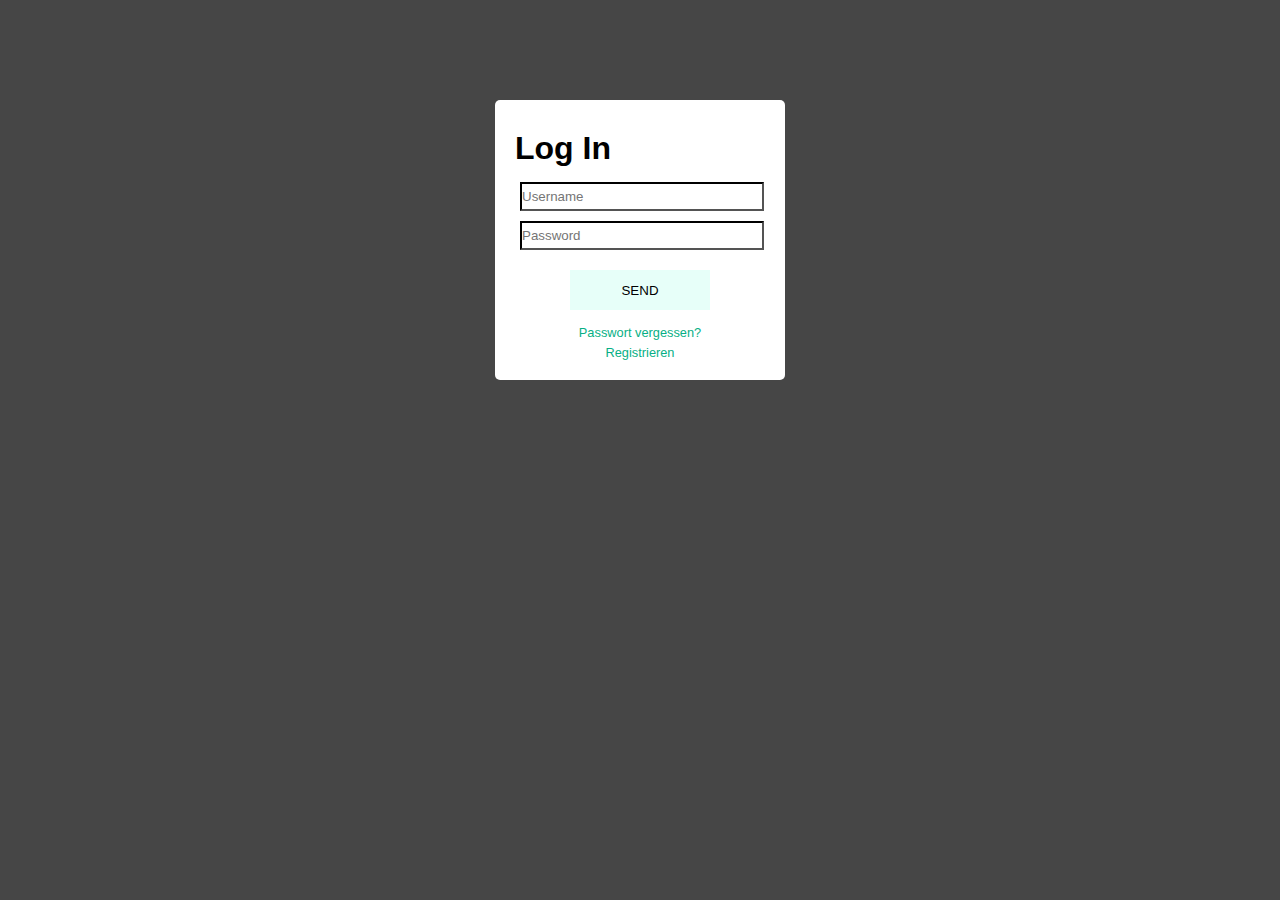
<file: src/main/resources/static/login.html>
<!doctype html>
<html>
<head>
<meta charset="utf-8">
<title>fakeTwitter</title>

<style>
*{
	margin: 0;
	padding: 0;
	font-family: Arial;
}

body{
	background-color:  rgba(70,70,70,1.00);
}

#loginBox{
	margin: 0 auto;
	margin-top: 100px;
	width: 250px;
	background-color: white;
	padding: 20px;
	border-radius: 5px;
}
h1{
	padding: 10px 0;
}
input{
	border-color: black;
	padding: 5px 0;
	margin: 5px;
	width: 240px;
}
input:focus{
	background-color: rgba(233,255,249,0.3);
	border-color: black;
}
input[type=submit]{
	background-color: rgba(215,255,245,0.6);
	border: hidden;
	shadow: none;
	width: 140px;
	height: 40px;
	display: block;
	margin: 0 auto;
	margin-top: 15px;
	margin-bottom: 15px;
}
input[type=submit]:focus{
	background-color: rgba(215,255,245,1.00);
}
a{
	display: block;
	text-align: center;
	font-size: 0.8em;
	text-decoration: none;
	color:rgba(7,175,133,1.00);
	margin-top: 5px;
}

</style>

</head>

<body>
<div id="loginBox">
	<h1>Log In</h1>
    	<form action="#" method="post">
		<input type="email" placeholder="Username">
		<input type="password" placeholder="Password">
		<input type="submit" value="SEND">
	</form>
    <a href="/forgotPW.html">Passwort vergessen?</a>
    <a href="/signUp.html">Registrieren</a>
</div>
</body>
</html>
</file>
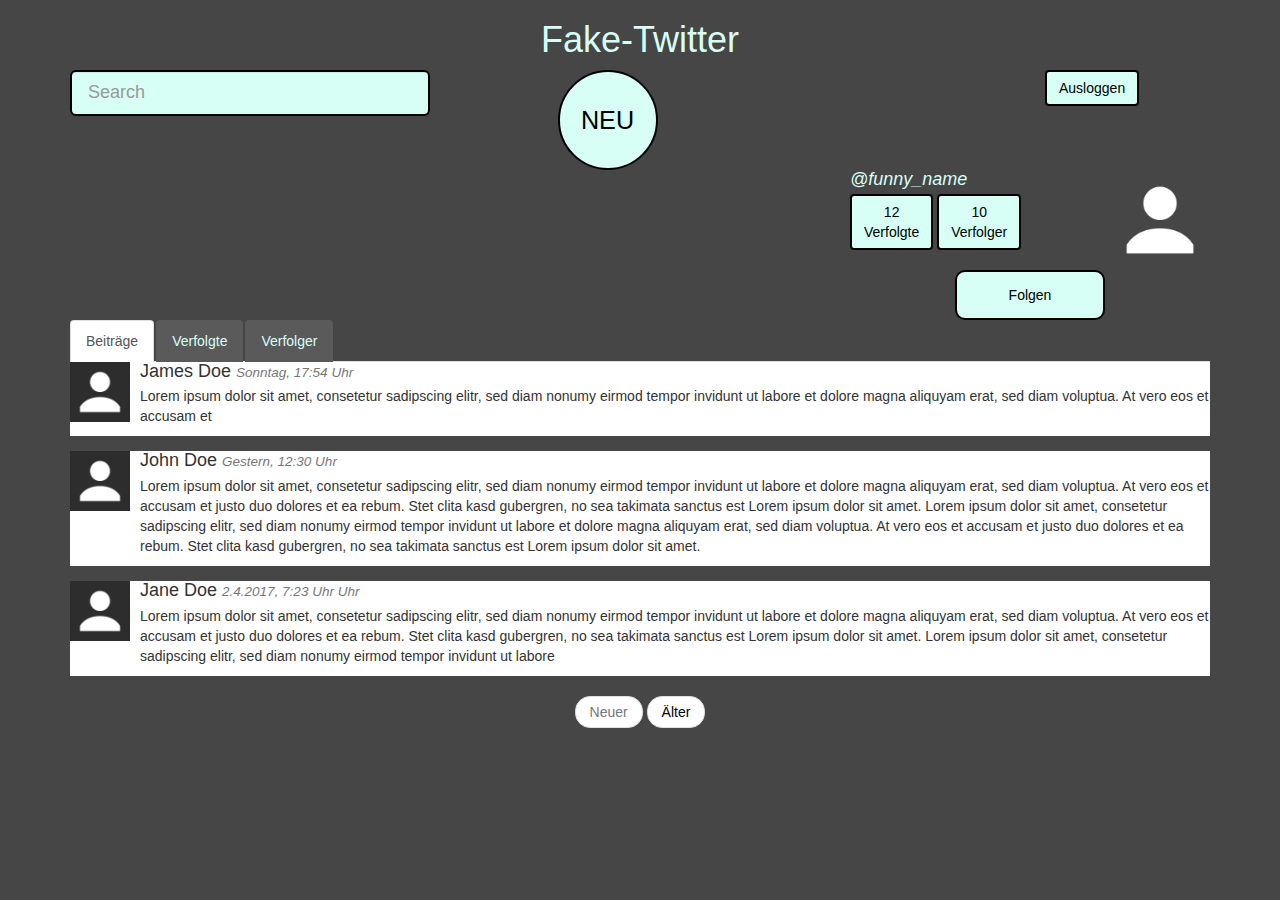
<file: src/main/resources/static/otherProfile.html>
<!DOCTYPE html>
<html lang="de">
<head>
    <meta http-equiv="Content-Type" content="text/html; charset=UTF-8" />
    <meta name="viewport" content="width=device-width, initial-scale=1">

    <title>Fake-Twitter</title>

    <!-- Latest compiled and minified CSS -->
    <link rel="stylesheet" href="https://maxcdn.bootstrapcdn.com/bootstrap/3.3.7/css/bootstrap.min.css">
    <link href="css.css" rel="stylesheet" type="text/css">
    
    <!-- jQuery library -->
    <script src="https://ajax.googleapis.com/ajax/libs/jquery/3.2.0/jquery.min.js"></script>
    <!-- Latest compiled JavaScript -->
    <script src="https://maxcdn.bootstrapcdn.com/bootstrap/3.3.7/js/bootstrap.min.js"></script>
</head>
<body>
    <div class="container">
        <h1>Fake-Twitter</h1>

        <div class="row">
            <div class="col-md-4">
		<form method="post" action="#">
              <input class="form-control input-lg" type="text" id="search" placeholder="Search" onkeydown="if (event.keyCode == 13) searchResults()"/>
		    </form>
		</div>

            <div class="col-md-2 col-md-offset-1">
                <button type="button" class="btn btnInfo" id="neu" onclick="newPost()">NEU</button>
            </div>

            <div class="col-md-offset-3 col-md-2">
                <button type="button" class="btn btnInfo logOut">Ausloggen</button>
            </div>
        </div>

        <div class="row">
            <div class="col-md-4 col-md-offset-8">
                <div class="media">
                <div class="media-body">
                    <h4 class="media-heading" id="usernameTop"><em th:text="${currentUser.name}">@funny_name</em></h4>
                    <button type="button" class="btn btnInfo" th:text="${followingCount}">12<br />Verfolgte</button>
                    <button type="button" class="btn btnInfo" th:text="${followerCount}">10<br />Verfolger</button>
                </div>
                <div class="media-right media-middle">
                    <img src="img_avatar1.png" class="media-object" id="usericon">
                </div>
            	</div>
            	<div class="col-md-offset-3 col-md-2">
            		<form action="#" method="post">
            			<button id="follow" type="button" class="btn btnInfo" name="action" value="follow" th:class="§{isFollowing} ? 'Entfolgen' : 'Folgen'">Folgen</button>
            		</form>
        		</div>
            </div>
        </div>
        

        <div class="row">
            <div class="col-md-12">
                <ul class="nav nav-tabs">
                    <li class="active"><a data-toggle="tab" href="#home" class="tab">Beiträge</a></li>
                    <li><a data-toggle="tab" href="#menu1"  class="tab">Verfolgte</a></li>
                    <li><a data-toggle="tab" href="#menu2" class="tab">Verfolger</a></li>
                </ul>

                <div class="tab-content">
                    <div id="home" class="tab-pane fade in active">
                        <tbody class="list-group" th:remove="all-but-first">
                        	 <tr class="list-group-item" th:each="post : ${lokalPostList}">
                                <div class="media">
                                    <div class="media-left media-top">
                                        <img src="img_avatar1.png" class="media-object timelineIcon">
                                    </div>
                                    <div class="media-body">
                                        <h4 class="media-heading" th:text="${post.user.name}">James Doe <em class="small" th:text="${#dates.format(post.timestamp, 'HH:mm dd-MMM-yyyy')}">Sonntag, 17:54 Uhr</em></h4>
                                        <p th:text="${post.content}">Lorem ipsum dolor sit amet, consetetur sadipscing elitr, sed diam nonumy eirmod tempor invidunt ut labore et dolore magna aliquyam erat, sed diam voluptua. At vero eos et accusam et</p>
                                    </div>
                                </div>
                            </tr>
                            <tr class="list-group-item">
                                <div class="media">
                                    <div class="media-left media-top">
                                        <img src="img_avatar1.png" class="media-object timelineIcon">
                                    </div>
                                    <div class="media-body">
                                        <h4 class="media-heading">John Doe <em class="small">Gestern, 12:30 Uhr</em></h4>
                                        <p>Lorem ipsum dolor sit amet, consetetur sadipscing elitr, sed diam nonumy eirmod tempor invidunt ut labore et dolore magna aliquyam erat, sed diam voluptua. At vero eos et accusam et justo duo dolores et ea rebum. Stet clita kasd gubergren, no sea takimata sanctus est Lorem ipsum dolor sit amet. Lorem ipsum dolor sit amet, consetetur sadipscing elitr, sed diam nonumy eirmod tempor invidunt ut labore et dolore magna aliquyam erat, sed diam voluptua. At vero eos et accusam et justo duo dolores et ea rebum. Stet clita kasd gubergren, no sea takimata sanctus est Lorem ipsum dolor sit amet.</p>
                                    </div>
                                </div>
                            </tr>
                            <tr class="list-group-item">
                                <div class="media">
                                    <div class="media-left media-top">
                                        <img src="img_avatar1.png" class="media-object timelineIcon">
                                    </div>
                                    <div class="media-body">
                                        <h4 class="media-heading">Jane Doe <em class="small">2.4.2017, 7:23 Uhr Uhr</em></h4>
                                        <p>Lorem ipsum dolor sit amet, consetetur sadipscing elitr, sed diam nonumy eirmod tempor invidunt ut labore et dolore magna aliquyam erat, sed diam voluptua. At vero eos et accusam et justo duo dolores et ea rebum. Stet clita kasd gubergren, no sea takimata sanctus est Lorem ipsum dolor sit amet. Lorem ipsum dolor sit amet, consetetur sadipscing elitr, sed diam nonumy eirmod tempor invidunt ut labore</p>
                                    </div>
                                </div>
                            </tr>
                        </tbody>
                    </div>
                   <div id="menu1" class="tab-pane fade">
                        <tbody class="list-group-item" th:each="user : ${followingList}">
                        	<div class="media">
                        		<div class="media-left media-top">
                        			<h4 classs="media-heading" th:text="${user.name}">-</h4>
                        		</div>
                        	</div>
                        </tbody>
                    </div>
                    <div id="menu2" class="tab-pane fade">
                        <tbody class="list-group-item" th:each="user : ${followerList}">
                        	<div class="media">
                        		<div class="media-left media-top">
                        			<h4 classs="media-heading" th:text="${user.name}">-</h4>
                        		</div>
                        	</div>
                        </tbody>
                    </div>
                </div>
            </div>
        </div>

        <div class="row">
            <div class="col-md-12">
                <ul class="pager">
                    <li class="disabled"><a class="pageButtons" href="#">Neuer</a></li>
                    <li><a href="#" class="pageButtons">Älter</a></li>
                </ul>
            </div>
        </div>
    </div>
    <div id="overlay"></div>
	<div id="newPost">
   		<h2  >Neuer Post</h2>
   		<textarea id="postContent"  placeholder="Was passiert gerade?"></textarea>
   		<button id="postButton" type="button" class="btn btnInfo" onclick="hideNewPost()">Posten</button>
    </div>
    <div id="searchRes">
    	<h2>Suchergebnisse</h2>
    	<tbody th:remove="all-but-first">
    		<div><tr th:each="user : ${searchResults}">
    			<a href="/user" th:text=${user.name}">John Doe</a>
    		</tr></div>
    		<div><tr><a>Jane Doe</a></tr></div>
    		<div><tr><a>Johnathan</a></tr></div>
    	</tbody>
    	<button type="button" class="btn btnInfo" onclick="hideSearchResults()">Cancel</button>
    </div>
    <script>
    	function newPost() {
    		document.getElementById("overlay").style.visibility = 'visible';
    		document.getElementById("newPost").style.visibility = 'visible';
    	}
    	
    	function hideNewPost() {
    		document.getElementById("overlay").style.visibility = 'hidden';
    		document.getElementById("newPost").style.visibility = 'hidden';
    	}
    	
    	function searchResults() {
    		document.getElementById("overlay").style.visibility = 'visible';
    		document.getElementById("searchRes").style.visibility = 'visible';
    	}
    	
    	function hideSearchResults() {
    		document.getElementById("overlay").style.visibility = 'hidden';
    		document.getElementById("searchRes").style.visibility = 'hidden';
    	}
    	    	
    </script>
</body>
</html>
</file>
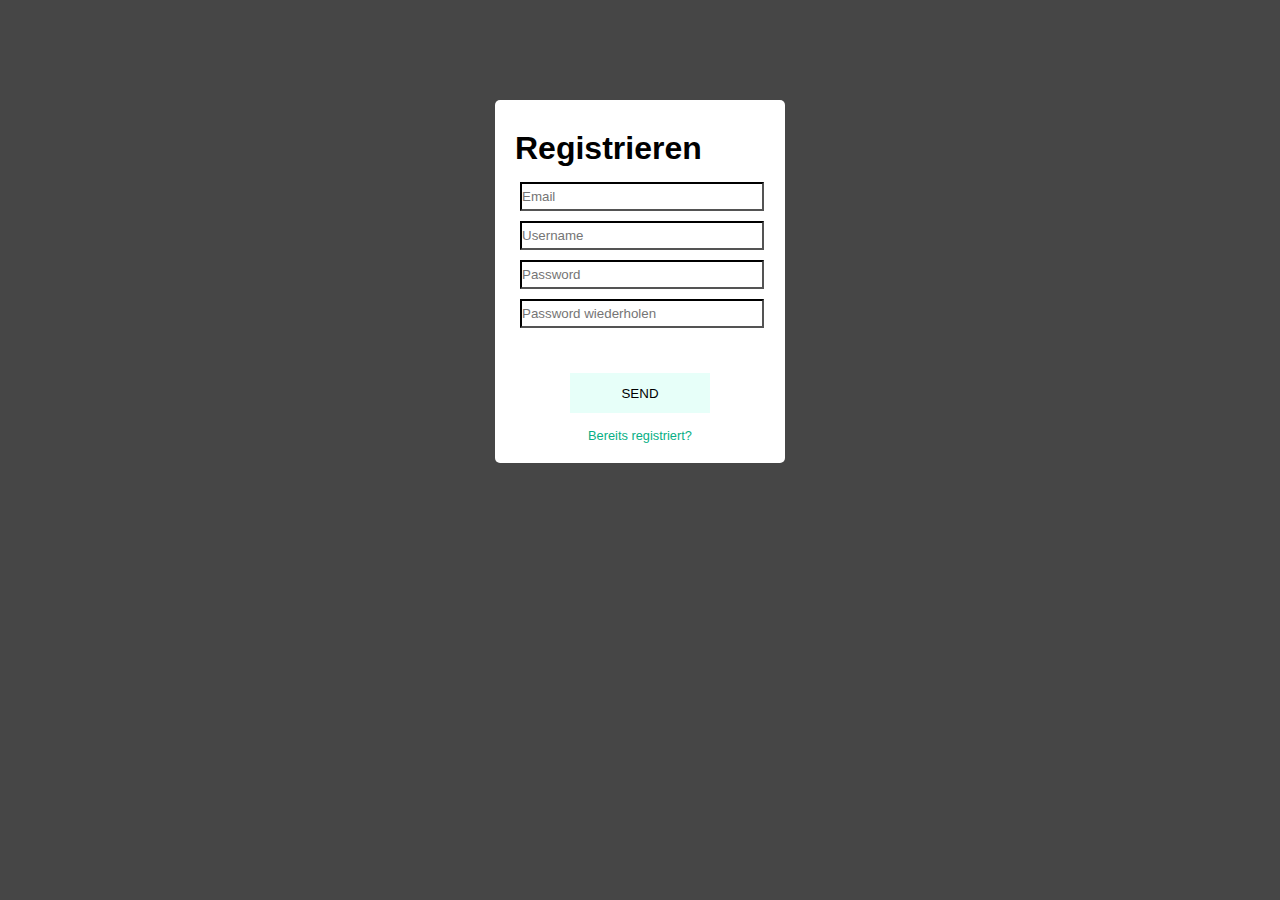
<file: src/main/resources/static/register.html>
<!doctype html>
<html>
<head>
<meta charset="utf-8">
<title>fakeTwitter</title>

<style>
*{
	margin: 0;
	padding: 0;
	font-family: Arial;
}

body{
	background-color:  rgba(70,70,70,1.00);
}

#signUpBox{
	margin: 0 auto;
	margin-top: 100px;
	width: 250px;
	background-color: white;
	padding: 20px;
	border-radius: 5px;
}
h1{
	padding: 10px 0;
}
input{
	border-color: black;
	padding: 5px 0;
	margin: 5px;
	width: 240px;
}
input:focus{
	background-color: rgba(233,255,249,0.3);
	border-color: black;
}
input[type=submit]{
	background-color: rgba(215,255,245,0.6);
	border: hidden;
	shadow: none;
	width: 140px;
	height: 40px;
	display: block;
	margin: 0 auto;
	margin-top: 40px;
	margin-bottom: 15px;
}
input[type=submit]:focus{
	background-color: rgba(215,255,245,1.00);
}
a{
	display: block;
	text-align: center;
	font-size: 0.8em;
	text-decoration: none;
	color:rgba(7,175,133,1.00);
	margin-top: 5px;
}

</style>

</head>

<body>
<div id="signUpBox">
	<h1>Registrieren</h1>
    <form method="post" action="#">
		<input type="email" placeholder="Email" name="email" id="email">
		<input type="email" placeholder="Username" name="name" id="name">
		<input type="text" placeholder="Password" name="password" id ="password">
		<input type="password" placeholder="Password wiederholen" name="passw" id="passw">
		<input type="submit" value="SEND">
        
	</form>
    <a href="/login.html">Bereits registriert?</a>
</div>
</body>
</html>
</file>
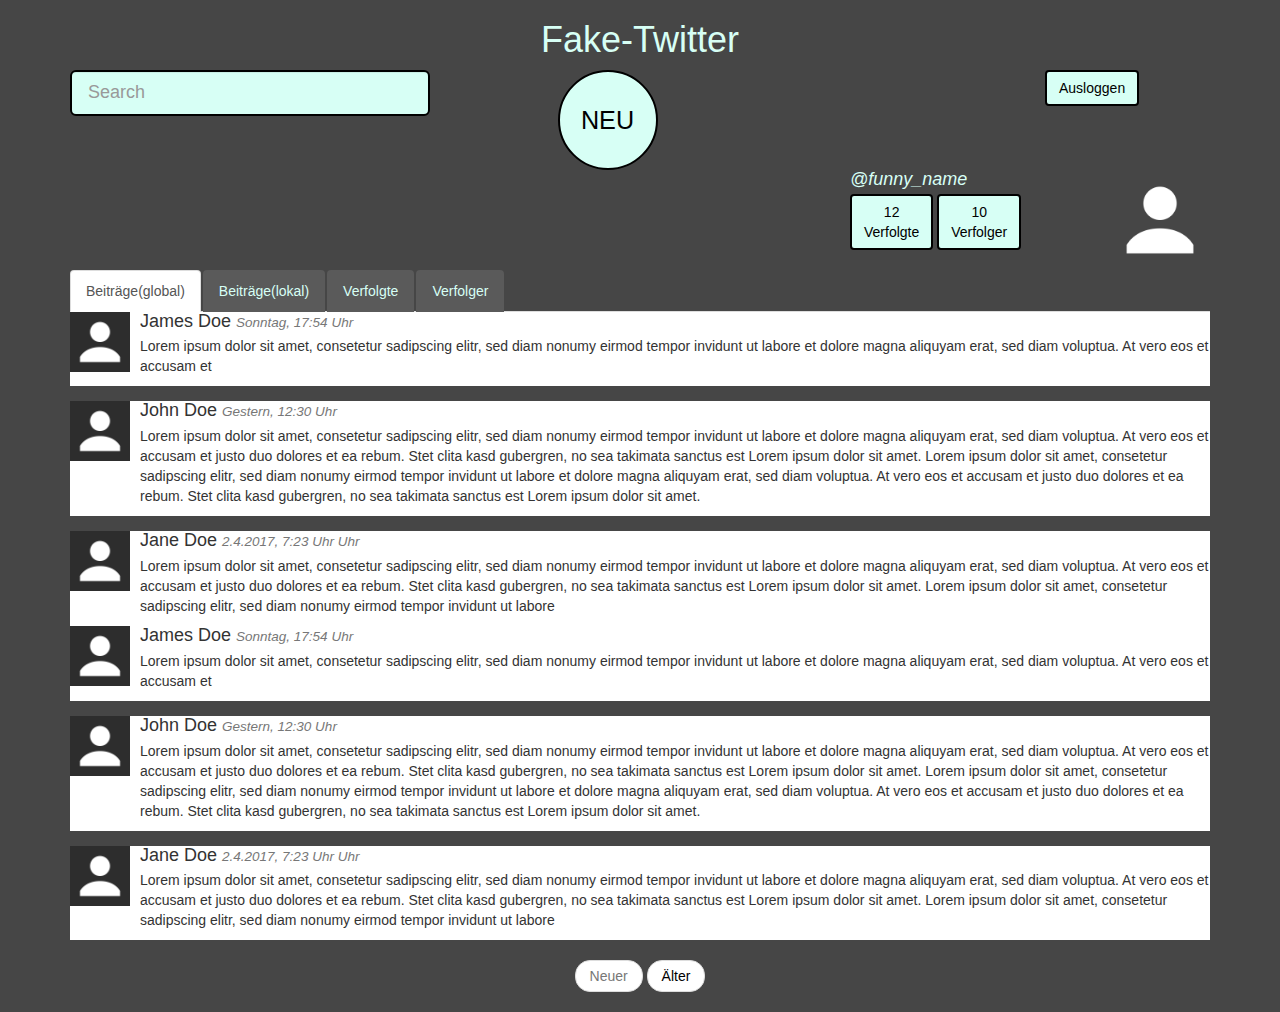
<file: src/main/resources/templates/fake-twitter.html>
<!DOCTYPE html>
<html lang="de">
<head>
    <meta http-equiv="Content-Type" content="text/html; charset=UTF-8" />
    <meta name="viewport" content="width=device-width, initial-scale=1" />

    <title>Fake-Twitter</title>

    <!-- Latest compiled and minified CSS -->
    <link rel="stylesheet" href="https://maxcdn.bootstrapcdn.com/bootstrap/3.3.7/css/bootstrap.min.css" />
    <link href="../static/css.css" rel="stylesheet" type="text/css" />
    
    <!-- jQuery library -->
    <script src="https://ajax.googleapis.com/ajax/libs/jquery/3.2.0/jquery.min.js"></script>
    <!-- Latest compiled JavaScript -->
    <script src="https://maxcdn.bootstrapcdn.com/bootstrap/3.3.7/js/bootstrap.min.js"></script>
</head>
<body>
    <div class="container">
        <h1>Fake-Twitter</h1>

        <div class="row">
            <div class="col-md-4">
		    <form method="post" action="#">
             		<input class="form-control input-lg" type="text" id="search" placeholder="Search" onkeydown="if (event.keyCode == 13) searchResults()"/>
		    </form>
		</div>

            <div class="col-md-2 col-md-offset-1">
                <button type="button" class="btn btnInfo" id="neu" onclick="newPost()">NEU</button>
            </div>

            <div class="col-md-offset-3 col-md-2">
                <button type="button" class="btn btnInfo logOut">Ausloggen</button>
            </div>
        </div>

        <div class="row">
            <div class="col-md-4 col-md-offset-8">
                <div class="media">
                <div class="media-body">
                    <h4 class="media-heading" id="usernameTop"><em th:text="${currentUser.name}">@funny_name</em></h4>
                    <button type="button" class="btn btnInfo" th:text="${followingCount}">12<br />Verfolgte</button>
                    <button type="button" class="btn btnInfo" th:text="${followerCount}">10<br />Verfolger</button>
                </div>
                <div class="media-right media-middle">
                    <img src="../static/img_avatar1.png" class="media-object" id="usericon">
                </div>
            </div>
            </div>
        </div>

        <div class="row">
            <div class="col-md-12">
                <ul class="nav nav-tabs">
                    <li class="active"><a data-toggle="tab" href="#home" class="tab">Beiträge(global)</a></li>
                    <li><a data-toggle="tab" href="#menu1"  class="tab">Beiträge(lokal)</a></li>
                    <li><a data-toggle="tab" href="#menu2"  class="tab">Verfolgte</a></li>
                    <li><a data-toggle="tab" href="#menu3" class="tab">Verfolger</a></li>
                </ul>

                <div class="tab-content">
                    <div id="home" class="tab-pane fade in active">
                        <tbody class="list-group" th:remove="all-but-first">
                        	<tr class="list-group-item" th:each="post : ${globalPostList}">
                                <div class="media">
                                    <div class="media-left media-top">
                                        <img src="../static/img_avatar1.png" class="media-object timelineIcon">
                                    </div>
                                    <div class="media-body">
                                        <h4 class="media-heading" th:text="${post.user.name}">James Doe <em class="small" th:text="${#dates.format(post.timestamp, 'HH:mm dd-MMM-yyyy')}">Sonntag, 17:54 Uhr</em></h4>
                                        <p th:text="${post.content}">Lorem ipsum dolor sit amet, consetetur sadipscing elitr, sed diam nonumy eirmod tempor invidunt ut labore et dolore magna aliquyam erat, sed diam voluptua. At vero eos et accusam et</p>
                                    </div>
                                </div>
                            </tr>
                            <tr class="list-group-item">
                                <div class="media">
                                    <div class="media-left media-top">
                                        <img src="../static/img_avatar1.png" class="media-object timelineIcon">
                                    </div>
                                    <div class="media-body">
                                        <h4 class="media-heading">John Doe <em class="small">Gestern, 12:30 Uhr</em></h4>
                                        <p>Lorem ipsum dolor sit amet, consetetur sadipscing elitr, sed diam nonumy eirmod tempor invidunt ut labore et dolore magna aliquyam erat, sed diam voluptua. At vero eos et accusam et justo duo dolores et ea rebum. Stet clita kasd gubergren, no sea takimata sanctus est Lorem ipsum dolor sit amet. Lorem ipsum dolor sit amet, consetetur sadipscing elitr, sed diam nonumy eirmod tempor invidunt ut labore et dolore magna aliquyam erat, sed diam voluptua. At vero eos et accusam et justo duo dolores et ea rebum. Stet clita kasd gubergren, no sea takimata sanctus est Lorem ipsum dolor sit amet.</p>
                                    </div>
                                </div>
                            </tr>
                            <tr class="list-group-item">
                                <div class="media">
                                    <div class="media-left media-top">
                                        <img src="../static/img_avatar1.png" class="media-object timelineIcon">
                                    </div>
                                    <div class="media-body">
                                        <h4 class="media-heading">Jane Doe <em class="small">2.4.2017, 7:23 Uhr Uhr</em></h4>
                                        <p>Lorem ipsum dolor sit amet, consetetur sadipscing elitr, sed diam nonumy eirmod tempor invidunt ut labore et dolore magna aliquyam erat, sed diam voluptua. At vero eos et accusam et justo duo dolores et ea rebum. Stet clita kasd gubergren, no sea takimata sanctus est Lorem ipsum dolor sit amet. Lorem ipsum dolor sit amet, consetetur sadipscing elitr, sed diam nonumy eirmod tempor invidunt ut labore</p>
                                    </div>
                                </div>
                            </tr>
                        </tbody>
                    </div>
                    <div id="menu1" class="tab-pane fade in active">
                        <tbody class="list-group" th:remove="all-but-first">
                        	 <tr class="list-group-item" th:each="post : ${lokalPostList}">
                                <div class="media">
                                    <div class="media-left media-top">
                                        <img src="../static/img_avatar1.png" class="media-object timelineIcon">
                                    </div>
                                    <div class="media-body">
                                        <h4 class="media-heading" th:text="${post.user.name}">James Doe <em class="small" th:text="${#dates.format(post.timestamp, 'HH:mm dd-MMM-yyyy')}">Sonntag, 17:54 Uhr</em></h4>
                                        <p th:text="${post.content}">Lorem ipsum dolor sit amet, consetetur sadipscing elitr, sed diam nonumy eirmod tempor invidunt ut labore et dolore magna aliquyam erat, sed diam voluptua. At vero eos et accusam et</p>
                                    </div>
                                </div>
                            </tr>
                            <tr class="list-group-item">
                                <div class="media">
                                    <div class="media-left media-top">
                                        <img src="../static/img_avatar1.png" class="media-object timelineIcon">
                                    </div>
                                    <div class="media-body">
                                        <h4 class="media-heading">John Doe <em class="small">Gestern, 12:30 Uhr</em></h4>
                                        <p>Lorem ipsum dolor sit amet, consetetur sadipscing elitr, sed diam nonumy eirmod tempor invidunt ut labore et dolore magna aliquyam erat, sed diam voluptua. At vero eos et accusam et justo duo dolores et ea rebum. Stet clita kasd gubergren, no sea takimata sanctus est Lorem ipsum dolor sit amet. Lorem ipsum dolor sit amet, consetetur sadipscing elitr, sed diam nonumy eirmod tempor invidunt ut labore et dolore magna aliquyam erat, sed diam voluptua. At vero eos et accusam et justo duo dolores et ea rebum. Stet clita kasd gubergren, no sea takimata sanctus est Lorem ipsum dolor sit amet.</p>
                                    </div>
                                </div>
                            </tr>
                            <tr class="list-group-item">
                                <div class="media">
                                    <div class="media-left media-top">
                                        <img src="../static/img_avatar1.png" class="media-object timelineIcon">
                                    </div>
                                    <div class="media-body">
                                        <h4 class="media-heading">Jane Doe <em class="small">2.4.2017, 7:23 Uhr Uhr</em></h4>
                                        <p>Lorem ipsum dolor sit amet, consetetur sadipscing elitr, sed diam nonumy eirmod tempor invidunt ut labore et dolore magna aliquyam erat, sed diam voluptua. At vero eos et accusam et justo duo dolores et ea rebum. Stet clita kasd gubergren, no sea takimata sanctus est Lorem ipsum dolor sit amet. Lorem ipsum dolor sit amet, consetetur sadipscing elitr, sed diam nonumy eirmod tempor invidunt ut labore</p>
                                    </div>
                                </div>
                            </tr>
                        </tbody>
                    </div>
                    <div id="menu2" class="tab-pane fade">
                        <tbody class="list-group-item" th:each="user : ${followingList}">
                        	<div class="media">
                        		<div class="media-left media-top">
                        			<h4 classs="media-heading" th:text="${user.name}">-</h4>
                        		</div>
                        	</div>
                        </tbody>
                    </div>
                    <div id="menu3" class="tab-pane fade">
                        <tbody class="list-group-item" th:each="user : ${followerList}">
                        	<div class="media">
                        		<div class="media-left media-top">
                        			<h4 classs="media-heading" th:text="${user.name}">-</h4>
                        		</div>
                        	</div>
                        </tbody>
                    </div>
                </div>
            </div>
        </div>

        <div class="row">
            <div class="col-md-12">
                <ul class="pager">
                    <li class="disabled"><a class="pageButtons" href="#">Neuer</a></li>
                    <li><a href="#" class="pageButtons">Älter</a></li>
                </ul>
            </div>
        </div>
    </div>
    <div id="overlay"></div>
	<div id="newPost">
   		<h2  >Neuer Post</h2>
   		<textarea id="postContent"  placeholder="Was passiert gerade?"></textarea>
   		<form action="#" method="post">
   			<button id="postButton" type="button" class="btn btnInfo" onclick="hideNewPost()" name="action" value="post">Posten</button>
   		</form>
    </div>
    <div id="searchRes">
    	<h2>Suchergebnisse</h2>
    	<tbody th:remove="all-but-first">
    		<div><tr th:each="user : ${searchResults}">
    			<a href="/user" th:text=${user.name}">John Doe</a>
    		</tr></div>
    		<div><tr><a>Jane Doe</a></tr></div>
    		<div><tr><a>Johnathan</a></tr></div>
    	</tbody>
    	<button type="button" class="btn btnInfo" onclick="hideSearchResults()">Cancel</button>
    </div>
    <script>
    	function newPost() {
    		document.getElementById("overlay").style.visibility = 'visible';
    		document.getElementById("newPost").style.visibility = 'visible';
    	}
    	
    	function hideNewPost() {
    		document.getElementById("overlay").style.visibility = 'hidden';
    		document.getElementById("newPost").style.visibility = 'hidden';
    	}
    	
    	function searchResults() {
    		document.getElementById("overlay").style.visibility = 'visible';
    		document.getElementById("searchRes").style.visibility = 'visible';
    	}
    	
    	function hideSearchResults() {
    		document.getElementById("overlay").style.visibility = 'hidden';
    		document.getElementById("searchRes").style.visibility = 'hidden';
    	}
    	    	
    </script>
</body>
</html>
</file>
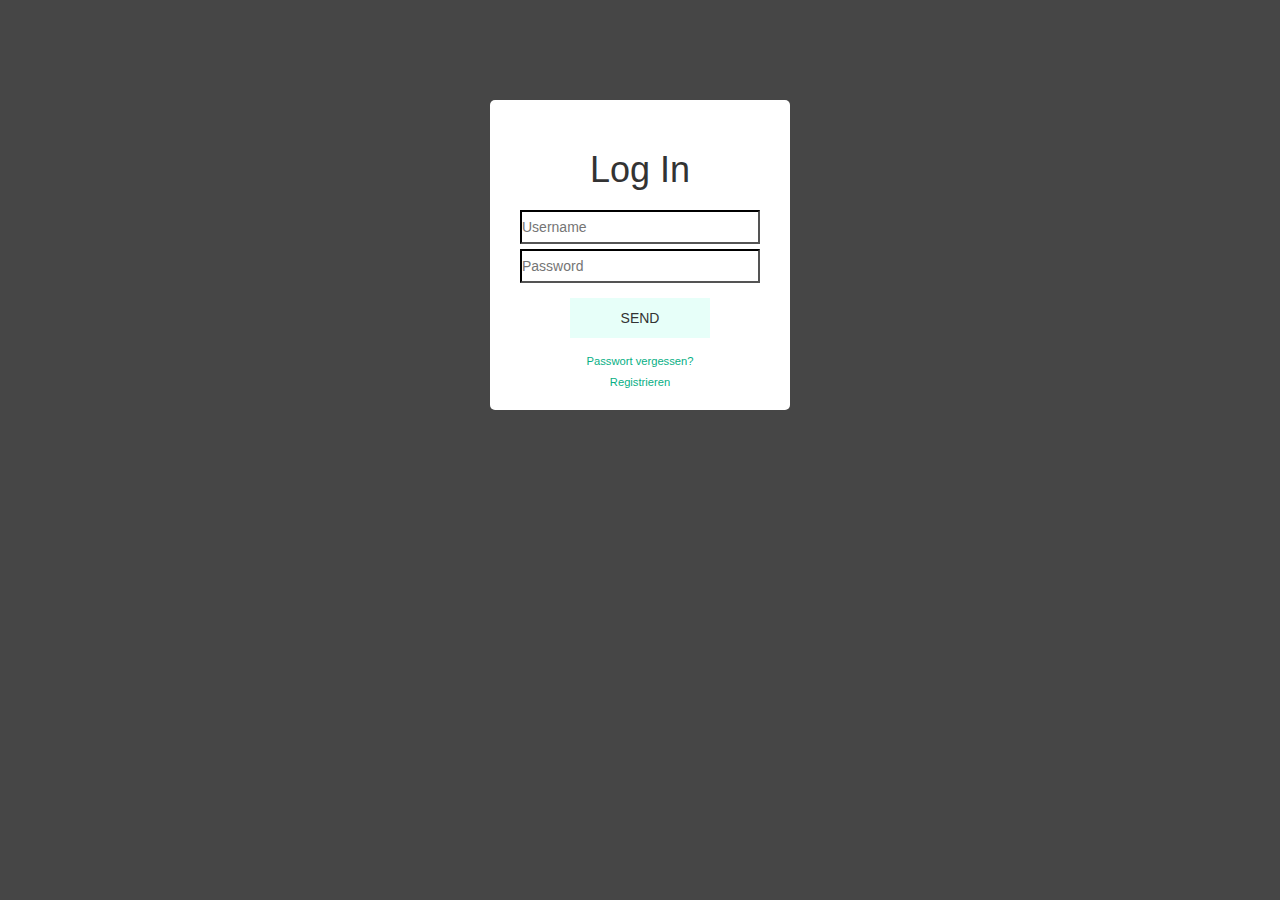
<file: src/main/resources/templates/login.html>
<!DOCTYPE html>
<html lang="de">
<head>
	<meta http-equiv="Content-Type" content="text/html; charset=UTF-8" />
	<meta name="viewport" content="width=device-width, initial-scale=1" />

	<title>Fake-Twitter - Login</title>

	<!-- Latest compiled and minified CSS -->
	<link rel="stylesheet" href="https://maxcdn.bootstrapcdn.com/bootstrap/3.3.7/css/bootstrap.min.css" />

	<!-- jQuery library -->
	<script src="https://ajax.googleapis.com/ajax/libs/jquery/3.2.0/jquery.min.js"></script>
	<!-- Latest compiled JavaScript -->
	<script src="https://maxcdn.bootstrapcdn.com/bootstrap/3.3.7/js/bootstrap.min.js"></script>

	<style>
		*{
			margin: 0;
			padding: 0;
			font-family: Arial;
		}

		body{
			background-color:  rgba(70,70,70,1.00);
		}

		#loginBox{
			margin: 0 auto;
			margin-top: 100px;
			width: 300px;
			background-color: white;
			padding: 20px;
			border-radius: 5px;
		}
		h1{
			padding: 10px 0;
			text-align: center;
		}
		input{
			border-color: black;
			padding: 5px 0;
			display: block;
			margin: 5px auto;
			width: 240px;
		}
		input:focus{
			background-color: rgba(233,255,249,0.3);
			border-color: black;
		}
		input[type=submit]{
			background-color: rgba(215,255,245,0.6);
			border: hidden;
			shadow: none;
			width: 140px;
			height: 40px;
			display: block;
			margin: 0 auto;
			margin-top: 15px;
			margin-bottom: 15px;
		}
		input[type=submit]:focus{
			background-color: rgba(215,255,245,1.00);
		}
		a{
			display: block;
			text-align: center;
			font-size: 0.8em;
			text-decoration: none;
			color:rgba(7,175,133,1.00);
			margin-top: 5px;
		}
	</style>
</head>

<body>
<div id="loginBox">
	<h1>Log In</h1>
	<form action="/login" method="post">
		<input type="text" placeholder="Username" />
		<input type="password" placeholder="Password" />
		<input type="submit" value="SEND" />
	</form>
    <a href="/forgotPW">Passwort vergessen?</a>
    <a href="/register">Registrieren</a>
</div>
</body>
</html>
</file>
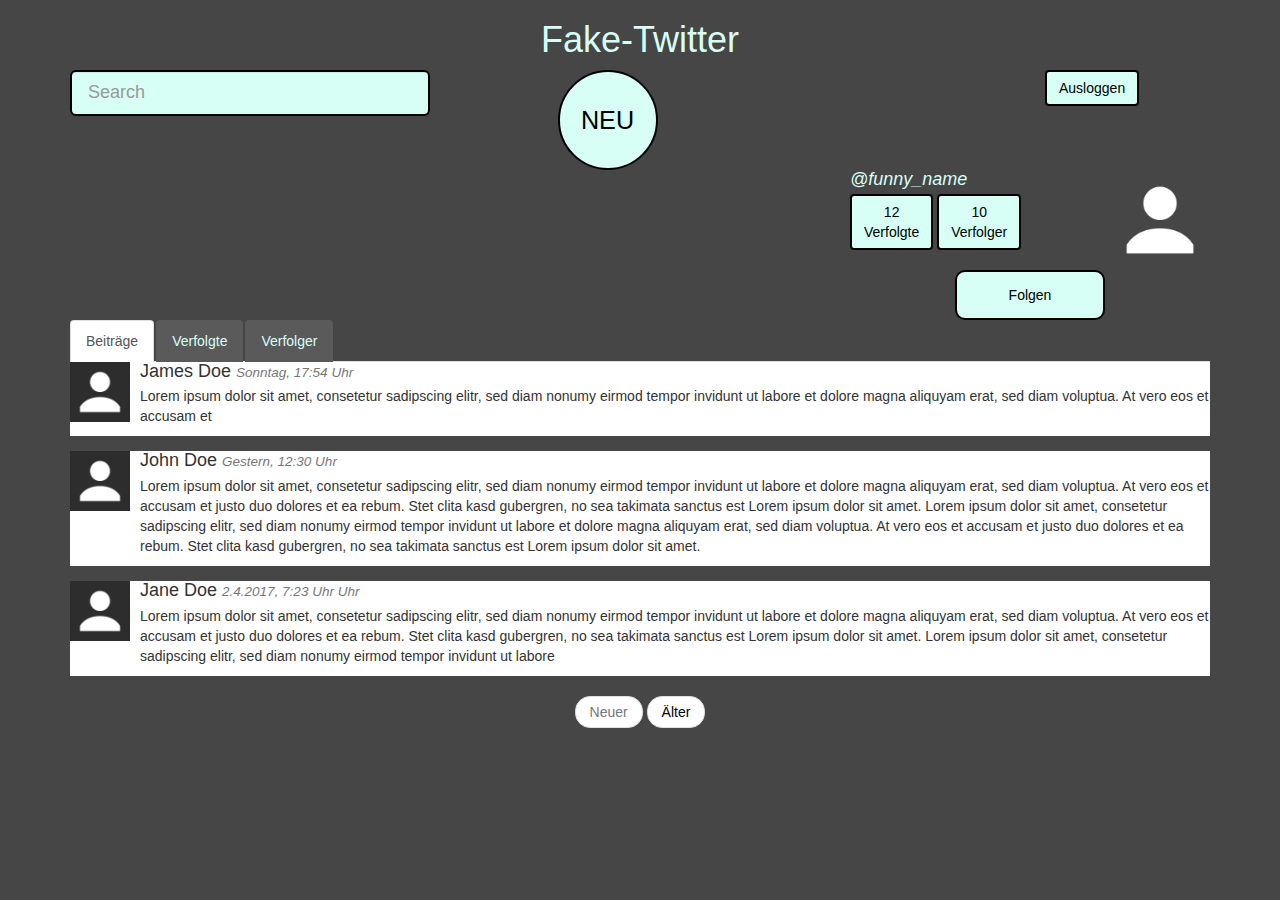
<file: src/main/resources/templates/otherProfile.html>
<!DOCTYPE html>
<html lang="de">
<head>
    <meta http-equiv="Content-Type" content="text/html; charset=UTF-8" />
    <meta name="viewport" content="width=device-width, initial-scale=1" />

    <title>Fake-Twitter</title>

    <!-- Latest compiled and minified CSS -->
    <link rel="stylesheet" href="https://maxcdn.bootstrapcdn.com/bootstrap/3.3.7/css/bootstrap.min.css" />
    <link href="../static/css.css" rel="stylesheet" type="text/css" />
    
    <!-- jQuery library -->
    <script src="https://ajax.googleapis.com/ajax/libs/jquery/3.2.0/jquery.min.js"></script>
    <!-- Latest compiled JavaScript -->
    <script src="https://maxcdn.bootstrapcdn.com/bootstrap/3.3.7/js/bootstrap.min.js"></script>
</head>
<body>
    <div class="container">
        <h1>Fake-Twitter</h1>

        <div class="row">
            <div class="col-md-4">
		<form method="post" action="#">
              <input class="form-control input-lg" type="text" id="search" placeholder="Search" onkeydown="if (event.keyCode == 13) searchResults()"/>
		    </form>
		</div>

            <div class="col-md-2 col-md-offset-1">
                <button type="button" class="btn btnInfo" id="neu" onclick="newPost()">NEU</button>
            </div>

            <div class="col-md-offset-3 col-md-2">
                <button type="button" class="btn btnInfo logOut">Ausloggen</button>
            </div>
        </div>

        <div class="row">
            <div class="col-md-4 col-md-offset-8">
                <div class="media">
                <div class="media-body">
                    <h4 class="media-heading" id="usernameTop"><em th:text="${currentUser.name}">@funny_name</em></h4>
                    <button type="button" class="btn btnInfo" th:text="${followingCount}">12<br />Verfolgte</button>
                    <button type="button" class="btn btnInfo" th:text="${followerCount}">10<br />Verfolger</button>
                </div>
                <div class="media-right media-middle">
                    <img src="../static/img_avatar1.png" class="media-object" id="usericon">
                </div>
            	</div>
            	<div class="col-md-offset-3 col-md-2">
            		<form action="#" method="post">
            			<button id="follow" type="button" class="btn btnInfo" name="action" value="follow" th:class="§{isFollowing} ? 'Entfolgen' : 'Folgen'">Folgen</button>
            		</form>
        		</div>
            </div>
        </div>
        

        <div class="row">
            <div class="col-md-12">
                <ul class="nav nav-tabs">
                    <li class="active"><a data-toggle="tab" href="#home" class="tab">Beiträge</a></li>
                    <li><a data-toggle="tab" href="#menu1"  class="tab">Verfolgte</a></li>
                    <li><a data-toggle="tab" href="#menu2" class="tab">Verfolger</a></li>
                </ul>

                <div class="tab-content">
                    <div id="home" class="tab-pane fade in active">
                        <tbody class="list-group" th:remove="all-but-first">
                        	 <tr class="list-group-item" th:each="post : ${lokalPostList}">
                                <div class="media">
                                    <div class="media-left media-top">
                                        <img src="../static/img_avatar1.png" class="media-object timelineIcon">
                                    </div>
                                    <div class="media-body">
                                        <h4 class="media-heading" th:text="${post.user.name}">James Doe <em class="small" th:text="${#dates.format(post.timestamp, 'HH:mm dd-MMM-yyyy')}">Sonntag, 17:54 Uhr</em></h4>
                                        <p th:text="${post.content}">Lorem ipsum dolor sit amet, consetetur sadipscing elitr, sed diam nonumy eirmod tempor invidunt ut labore et dolore magna aliquyam erat, sed diam voluptua. At vero eos et accusam et</p>
                                    </div>
                                </div>
                            </tr>
                            <tr class="list-group-item">
                                <div class="media">
                                    <div class="media-left media-top">
                                        <img src="../static/img_avatar1.png" class="media-object timelineIcon">
                                    </div>
                                    <div class="media-body">
                                        <h4 class="media-heading">John Doe <em class="small">Gestern, 12:30 Uhr</em></h4>
                                        <p>Lorem ipsum dolor sit amet, consetetur sadipscing elitr, sed diam nonumy eirmod tempor invidunt ut labore et dolore magna aliquyam erat, sed diam voluptua. At vero eos et accusam et justo duo dolores et ea rebum. Stet clita kasd gubergren, no sea takimata sanctus est Lorem ipsum dolor sit amet. Lorem ipsum dolor sit amet, consetetur sadipscing elitr, sed diam nonumy eirmod tempor invidunt ut labore et dolore magna aliquyam erat, sed diam voluptua. At vero eos et accusam et justo duo dolores et ea rebum. Stet clita kasd gubergren, no sea takimata sanctus est Lorem ipsum dolor sit amet.</p>
                                    </div>
                                </div>
                            </tr>
                            <tr class="list-group-item">
                                <div class="media">
                                    <div class="media-left media-top">
                                        <img src="../static/img_avatar1.png" class="media-object timelineIcon">
                                    </div>
                                    <div class="media-body">
                                        <h4 class="media-heading">Jane Doe <em class="small">2.4.2017, 7:23 Uhr Uhr</em></h4>
                                        <p>Lorem ipsum dolor sit amet, consetetur sadipscing elitr, sed diam nonumy eirmod tempor invidunt ut labore et dolore magna aliquyam erat, sed diam voluptua. At vero eos et accusam et justo duo dolores et ea rebum. Stet clita kasd gubergren, no sea takimata sanctus est Lorem ipsum dolor sit amet. Lorem ipsum dolor sit amet, consetetur sadipscing elitr, sed diam nonumy eirmod tempor invidunt ut labore</p>
                                    </div>
                                </div>
                            </tr>
                        </tbody>
                    </div>
                   <div id="menu1" class="tab-pane fade">
                        <tbody class="list-group-item" th:each="user : ${followingList}">
                        	<div class="media">
                        		<div class="media-left media-top">
                        			<h4 classs="media-heading" th:text="${user.name}">-</h4>
                        		</div>
                        	</div>
                        </tbody>
                    </div>
                    <div id="menu2" class="tab-pane fade">
                        <tbody class="list-group-item" th:each="user : ${followerList}">
                        	<div class="media">
                        		<div class="media-left media-top">
                        			<h4 classs="media-heading" th:text="${user.name}">-</h4>
                        		</div>
                        	</div>
                        </tbody>
                    </div>
                </div>
            </div>
        </div>

        <div class="row">
            <div class="col-md-12">
                <ul class="pager">
                    <li class="disabled"><a class="pageButtons" href="#">Neuer</a></li>
                    <li><a href="#" class="pageButtons">Älter</a></li>
                </ul>
            </div>
        </div>
    </div>
    <div id="overlay"></div>
	<div id="newPost">
   		<h2  >Neuer Post</h2>
   		<textarea id="postContent"  placeholder="Was passiert gerade?"></textarea>
   		<button id="postButton" type="button" class="btn btnInfo" onclick="hideNewPost()">Posten</button>
    </div>
    <div id="searchRes">
    	<h2>Suchergebnisse</h2>
    	<tbody th:remove="all-but-first">
    		<div><tr th:each="user : ${searchResults}">
    			<a href="/user" th:text=${user.name}">John Doe</a>
    		</tr></div>
    		<div><tr><a>Jane Doe</a></tr></div>
    		<div><tr><a>Johnathan</a></tr></div>
    	</tbody>
    	<button type="button" class="btn btnInfo" onclick="hideSearchResults()">Cancel</button>
    </div>
    <script>
    	function newPost() {
    		document.getElementById("overlay").style.visibility = 'visible';
    		document.getElementById("newPost").style.visibility = 'visible';
    	}
    	
    	function hideNewPost() {
    		document.getElementById("overlay").style.visibility = 'hidden';
    		document.getElementById("newPost").style.visibility = 'hidden';
    	}
    	
    	function searchResults() {
    		document.getElementById("overlay").style.visibility = 'visible';
    		document.getElementById("searchRes").style.visibility = 'visible';
    	}
    	
    	function hideSearchResults() {
    		document.getElementById("overlay").style.visibility = 'hidden';
    		document.getElementById("searchRes").style.visibility = 'hidden';
    	}
    	    	
    </script>
</body>
</html>
</file>
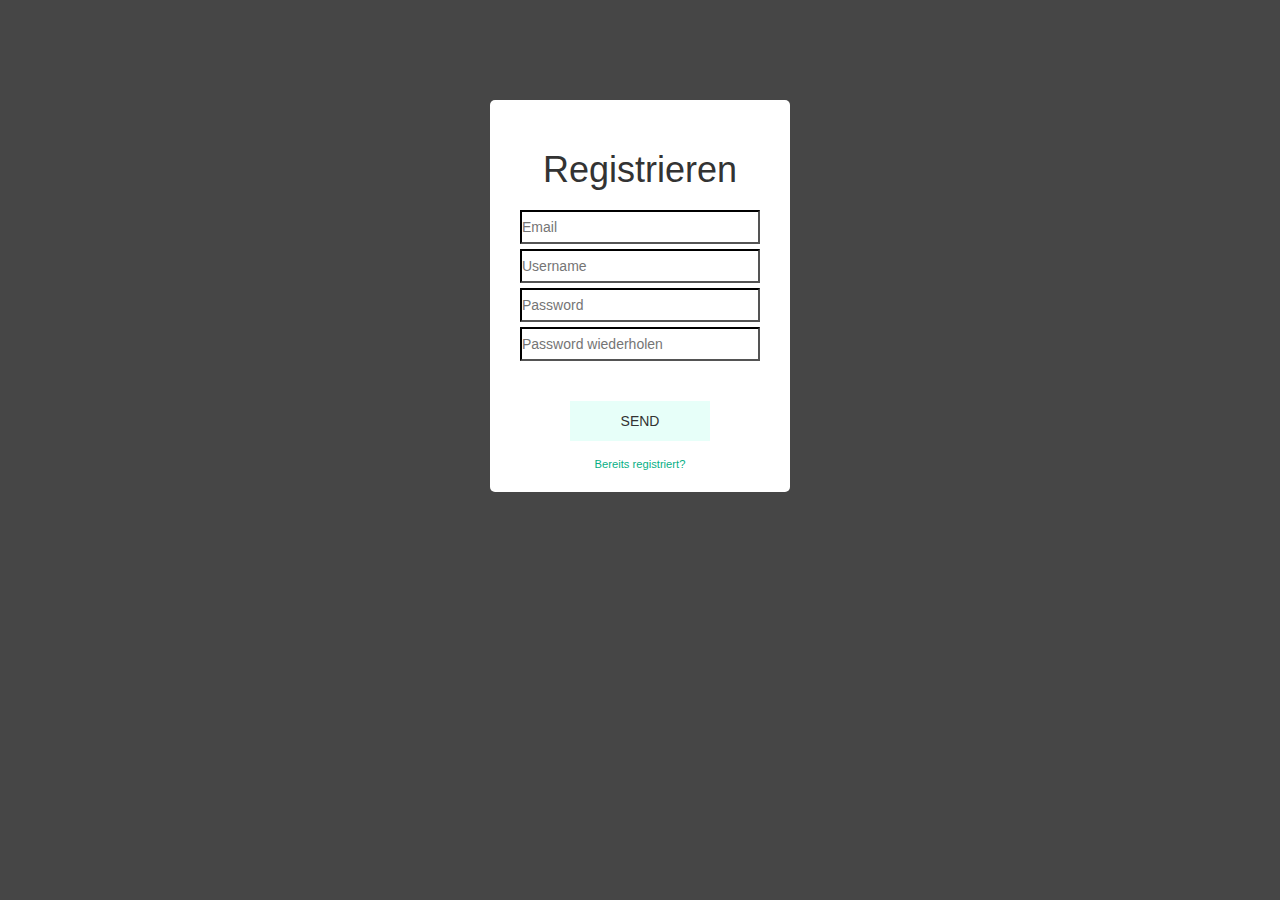
<file: src/main/resources/templates/register.html>
<!DOCTYPE html>
<html lang="de">
<head>
	<meta http-equiv="Content-Type" content="text/html; charset=UTF-8" />
	<meta name="viewport" content="width=device-width, initial-scale=1" />

	<title>Fake-Twitter - Registrieren</title>

	<!-- Latest compiled and minified CSS -->
	<link rel="stylesheet" href="https://maxcdn.bootstrapcdn.com/bootstrap/3.3.7/css/bootstrap.min.css" />

	<!-- jQuery library -->
	<script src="https://ajax.googleapis.com/ajax/libs/jquery/3.2.0/jquery.min.js"></script>
	<!-- Latest compiled JavaScript -->
	<script src="https://maxcdn.bootstrapcdn.com/bootstrap/3.3.7/js/bootstrap.min.js"></script>

	<style>
		*{
			margin: 0;
			padding: 0;
			font-family: Arial;
		}

		body{
			background-color:  rgba(70,70,70,1.00);
		}

		#signUpBox{
			margin: 0 auto;
			margin-top: 100px;
			width: 300px;
			background-color: white;
			padding: 20px;
			border-radius: 5px;
		}
		h1{
			padding: 10px 0;
			text-align: center;
		}
		input{
			border-color: black;
			padding: 5px 0;
			display: block;
			margin: 5px auto;
			width: 240px;
		}
		input:focus{
			background-color: rgba(233,255,249,0.3);
			border-color: black;
		}
		input[type=submit]{
			background-color: rgba(215,255,245,0.6);
			border: hidden;
			shadow: none;
			width: 140px;
			height: 40px;
			display: block;
			margin: 0 auto;
			margin-top: 40px;
			margin-bottom: 15px;
		}
		input[type=submit]:focus{
			background-color: rgba(215,255,245,1.00);
		}
		a{
			display: block;
			text-align: center;
			font-size: 0.8em;
			text-decoration: none;
			color:rgba(7,175,133,1.00);
			margin-top: 5px;
		}
	</style>
</head>

<body>
	<div id="signUpBox">
		<h1>Registrieren</h1>
		<form method="post" action="/register">
			<input type="email" placeholder="Email" name="email" id="email" />
			<input type="text" placeholder="Username" name="name" id="name" />
			<input type="password" placeholder="Password" name="password" id ="password" />
			<input type="password" placeholder="Password wiederholen" name="passw" id="passw" />
			<input type="submit" value="SEND" />
		</form>
		<a href="/login">Bereits registriert?</a>
	</div>
</body>
</html>
</file>
<file: src/main/resources/static/css.css>
@charset "utf-8";

body{
	background-color: rgba(70,70,70,1.00);
}
#usericon{
	width: 100px;
}

.timelineIcon{
	width: 60px;
	background-color: rgba(45,45,45,1);
}

#neu {
	width: 100px;
	height: 100px;
	border-radius: 100%;
	font-size: 1.8em;
}

.btnInfo{
	background-color: rgba(215,255,245,1.00);
	border-width: 2px;
	border-color: black;
	color: black;
}
.logOut:hover{
	background-color: white;
	border-color: black;
	color: black;
}

.btnInfo:hover{
	background-color: white;
	border-color: black;
	color: black;
}

.btnInfo:focus{
	background-color: white;
	color: black;
	border-color: black;
}

#search{
	background-color: rgba(215,255,245, 1);
	color: black;
	border-width: 2px;
	border-color: black;
}

h1{
	color: rgba(215, 255,245,1);
	text-align: center;
}

#usernameTop{
	color: rgba(215, 255,245,1);
}

a{
	color: rgba(215, 255,245,1);
}

.tab{
	background-color:rgba(90,90,90,1.00);
}

.pageButtons{
	color: black;
}

#overlay{
	position: fixed;
	top: 0;
	left: 0;
	background-color: rgba(0, 0, 0, 0.5);
	width: 100%;
	height: 100%;
	visibility: hidden;
}

#newPost{
	background: white;
	margin: 0 auto;
	margin-left: -200px;
	width: 400px;
	position: absolute;
	top: 30%;
	left: 50%;
	border-radius: 5px;
	visibility: hidden;
}

#postContent{
	width: 380px;
	margin: 0 auto;
	display: block;
	border-color: black;
	resize: none;
	height: 100px;
}

#postButton{
	margin: 0 auto;
	display: block;
	margin-top: 15px;
	margin-bottom: 15px;
}

#searchRes{
	background: white;
	margin: 0 auto;
	margin-left: -200px;
	width: 400px;
	position: absolute;
	top: 30%;
	left: 50%;
	border-radius: 5px;
	visibility: hidden;
}

#searchRes a{
	color: black;
	font-size: 1.3em;
	margin-left: 10px;
}

#searchRes a:hover{
	text-decoration: none;
	color: rgb(7, 175, 133);
}

#searchRes button{
	margin: 10px auto;
	display: block;
}

h2 {
	margin-left: 10px;
}

#follow{
	width: 150px;
	height: 50px;
	border-radius: 10px;
}

.tab-content .media{
	background-color: white;
}
</file>
